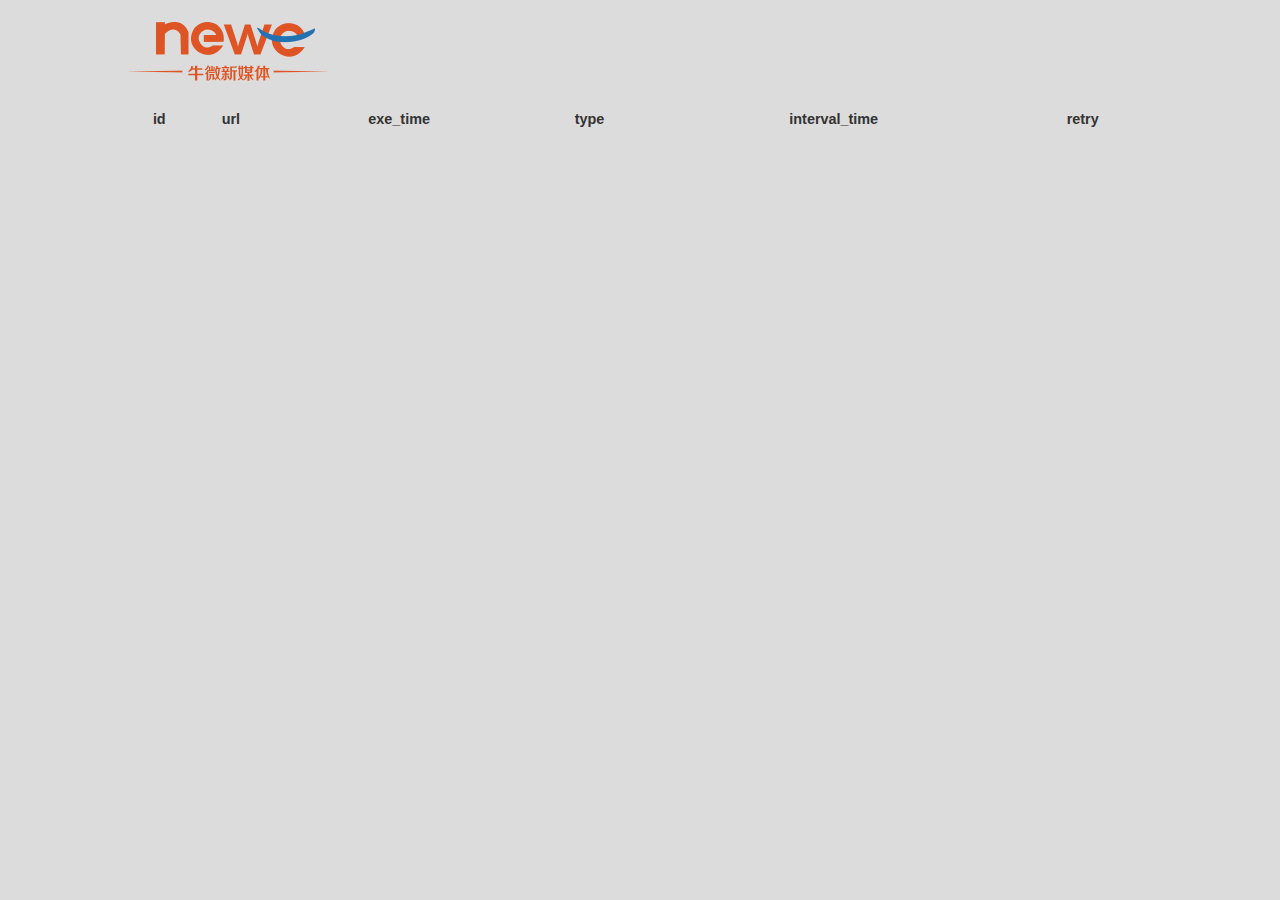
<file: web/index.html>
<!DOCTYPE html>
<html>
<head>
    <meta charset="utf-8">
    <meta name="viewport" content="initial-scale=1.0, maximum-scale=2.0">
    <title>NEWE 定时任务处理中心</title>
    <link rel="stylesheet" type="text/css" href="css/jquery.dataTables.min.css">
    <link rel="stylesheet" type="text/css" href="css/buttons.dataTables.min.css">
    <link rel="stylesheet" type="text/css" href="css/select.dataTables.min.css">
    <link rel="stylesheet" type="text/css" href="css/editor.dataTables.min.css">
    <link rel="stylesheet" type="text/css" href="resources/syntax/shCore.css">
    <link rel="stylesheet" type="text/css" href="resources/demo.css">
    <style type="text/css" class="init">

    </style>
</head>
<body class="dt-example" style="background: gainsboro">
<div style="margin-top:0px;margin:0 auto;width: 80%">
    <div><img src="images/logo.png"></div>
    <table class="display" id="example" width="100%">
        <thead>
        <tr>
            <th>id</th>
            <th>url</th>
            <th>exe_time</th>
            <th>type</th>
            <th>interval_time</th>
            <th>retry</th>
        </tr>
        </thead>
    </table>
</div>

<script type="text/javascript" language="javascript" src="js/moment.min.js">
</script>
<script type="text/javascript" language="javascript" src="js/jquery-1.11.3.min.js">
</script>
<script type="text/javascript" language="javascript" src="js/jquery.dataTables.min.js">
</script>
<script type="text/javascript" language="javascript" src="js/dataTables.buttons.min.js">
</script>
<script type="text/javascript" language="javascript" src="js/dataTables.select.min.js">
</script>
<script type="text/javascript" language="javascript" src="js/dataTables.editor.min.js">
</script>
<script type="text/javascript" language="javascript" src="resources/syntax/shCore.js">
</script>
<script type="text/javascript" language="javascript" src="resources/demo.js">
</script>
<script type="text/javascript" language="javascript" src="resources/editor-demo.js">
</script>
<script type="text/javascript" language="javascript" class="init">

    var editor; // use a global for the submit and return data rendering in the examples
    $(document).ready(function() {
        editor = new $.fn.dataTable.Editor( {
            ajax: 'data_process.php',
            table: '#example',
            idSrc: "id",
            fields: [ {
                label: 'url:',
                name:  'url'
            }, {
                label:     'exe_time:',
                name:      'exe_time',
                type:      'datetime',
                def:       function () { return new Date(); },
                format:    'YYYY-MM-DD HH:mm:ss',
                fieldInfo: ''
            }, {
                label: 'type:',
                name:  'type'
            }, {
                label: 'interval_tme:',
                name:  'interval_time'
            }
            ]
        } );

        $('#example').DataTable( {
            dom: 'Bfrtip',
            ajax: 'data_process.php',
            columns: [
                { data: 'id' },
                { data: 'url' },
                { data: 'exe_time' },
                { data: 'type' },
                { data: 'interval_time' },
                { data: 'retry' },
            ],
            select: true,
            buttons: [
                { extend: 'create', editor: editor },
                { extend: 'edit',   editor: editor },
                { extend: 'remove', editor: editor }
            ]
        } );
    } );

</script>
</body>
</html>
</file>
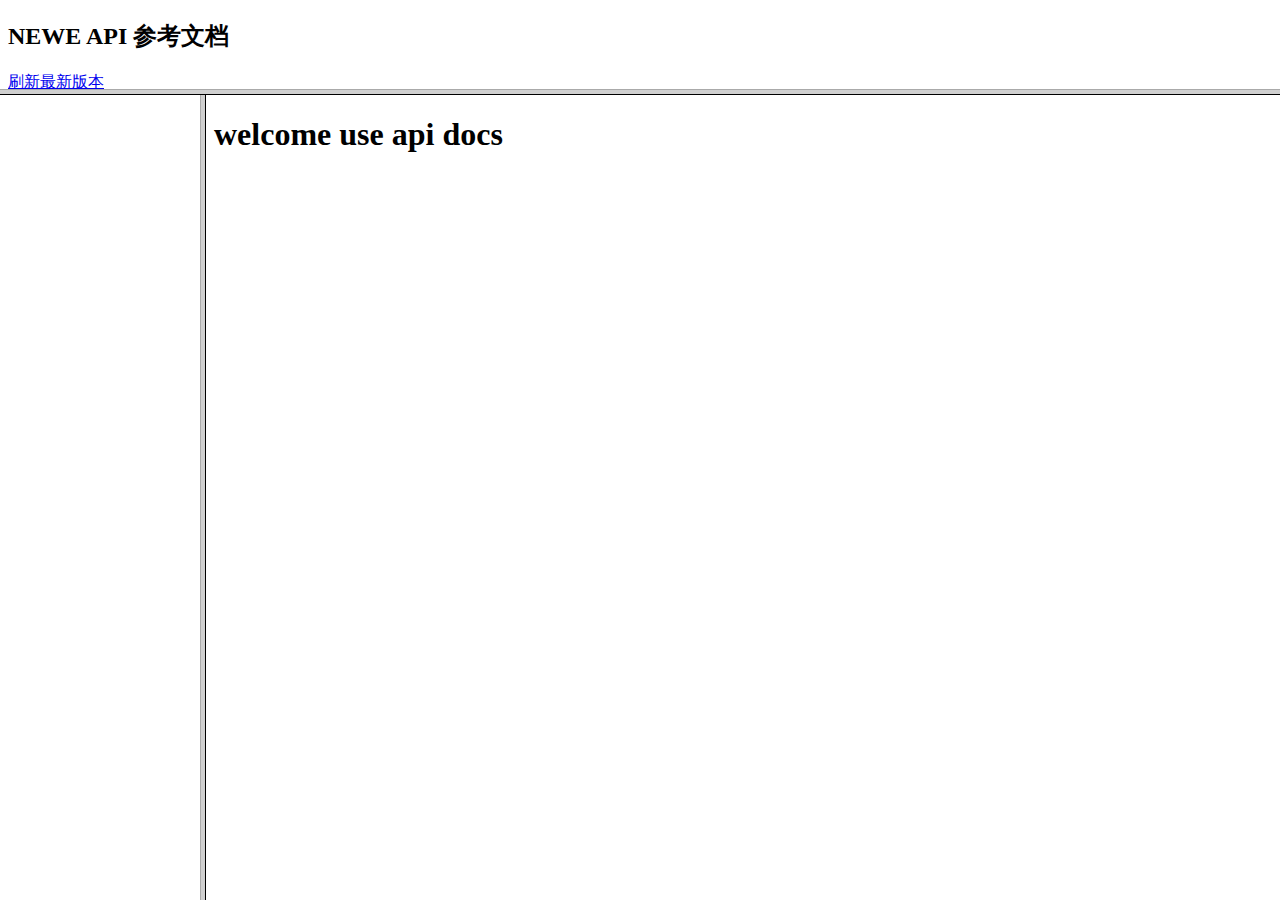
<file: api_docs/main.html>
<!DOCTYPE html>
<html>
<head lang="en">
    <meta charset="UTF-8">
    <title></title>
</head>

<frameset rows="10%,90%">

    <frame src="top.html">

    <frameset cols="200,*">
        <frame src="left.php">
        <frame src="welcome.html" name="showframe">
    </frameset>

</frameset>


</html>
</file>
<file: web/resources/syntax/shCore.css>
/**
 * SyntaxHighlighter
 * http://alexgorbatchev.com/SyntaxHighlighter
 *
 * SyntaxHighlighter is donationware. If you are using it, please donate.
 * http://alexgorbatchev.com/SyntaxHighlighter/donate.html
 *
 * @version
 * 3.0.83 (July 02 2010)
 * 
 * @copyright
 * Copyright (C) 2004-2010 Alex Gorbatchev.
 *
 * @license
 * Dual licensed under the MIT and GPL licenses.
 */
.syntaxhighlighter a,
.syntaxhighlighter div,
.syntaxhighlighter code,
.syntaxhighlighter table,
.syntaxhighlighter table td,
.syntaxhighlighter table tr,
.syntaxhighlighter table tbody,
.syntaxhighlighter table thead,
.syntaxhighlighter table caption,
.syntaxhighlighter textarea {
  -moz-border-radius: 0 0 0 0 !important;
  -webkit-border-radius: 0 0 0 0 !important;
  background: none !important;
  border: 0 !important;
  bottom: auto !important;
  float: none !important;
  height: auto !important;
  left: auto !important;
  line-height: 1.1em !important;
  margin: 0 !important;
  outline: 0 !important;
  overflow: visible !important;
  padding: 0 !important;
  position: static !important;
  right: auto !important;
  text-align: left !important;
  top: auto !important;
  vertical-align: baseline !important;
  width: auto !important;
  box-sizing: content-box !important;
  font-family: "Source Code Pro","Consolas","Monaco","Bitstream Vera Sans Mono","Courier New",Courier,monospace !important;
  font-weight: normal !important;
  font-style: normal !important;
  font-size: 1em !important;
  min-height: inherit !important;
  min-height: auto !important;
  white-space: nowrap;
}

.syntaxhighlighter {
  width: 100% !important;
  margin: 1em 0 1em 0 !important;
  position: relative !important;
  overflow: auto !important;
  font-size: 1em !important;
  clear: both;
}
.syntaxhighlighter.source {
  overflow: hidden !important;
}
.syntaxhighlighter .bold {
  font-weight: bold !important;
}
.syntaxhighlighter .italic {
  font-style: italic !important;
}
.syntaxhighlighter .line {
  white-space: nowrap !important;
}
.syntaxhighlighter table {
  width: 100% !important;
}
.syntaxhighlighter table caption {
  text-align: left !important;
  padding: .5em 0 0.5em 1em !important;
}
.syntaxhighlighter table td.code {
  width: 100% !important;
}
.syntaxhighlighter table td.code .container {
  position: relative !important;
}
.syntaxhighlighter table td.code .container textarea {
  box-sizing: border-box !important;
  position: absolute !important;
  left: 0 !important;
  top: 0 !important;
  width: 100% !important;
  height: 100% !important;
  border: none !important;
  background: white !important;
  padding-left: 1em !important;
  overflow: hidden !important;
  white-space: pre !important;
}
.syntaxhighlighter table td.gutter .line {
  text-align: right !important;
  padding: 2px 0.5em 2px 1em !important;
}
.syntaxhighlighter table td.code .line {
  padding: 2px 1em !important;
}
.syntaxhighlighter.nogutter td.code .container textarea, .syntaxhighlighter.nogutter td.code .line {
  padding-left: 0em !important;
}
.syntaxhighlighter.show {
  display: block !important;
}
.syntaxhighlighter.collapsed table {
  display: none !important;
}
.syntaxhighlighter.collapsed .toolbar {
  padding: 0.1em 0.8em 0em 0.8em !important;
  font-size: 1em !important;
  position: static !important;
  width: auto !important;
  height: auto !important;
}
.syntaxhighlighter.collapsed .toolbar span {
  display: inline !important;
  margin-right: 1em !important;
}
.syntaxhighlighter.collapsed .toolbar span a {
  padding: 0 !important;
  display: none !important;
}
.syntaxhighlighter.collapsed .toolbar span a.expandSource {
  display: inline !important;
}
.syntaxhighlighter .toolbar {
  position: absolute !important;
  right: 1px !important;
  top: -18px !important;
  font-size: 10px !important;
  z-index: 7 !important;
}
.syntaxhighlighter .toolbar span.title {
  display: inline !important;
}
.syntaxhighlighter .toolbar a {
  display: block !important;
  text-align: center !important;
  text-decoration: none !important;
  padding-top: 1px !important;
}
.syntaxhighlighter .toolbar a.expandSource {
  display: none !important;
}
.syntaxhighlighter.ie {
  font-size: .9em !important;
  padding: 1px 0 1px 0 !important;
}
.syntaxhighlighter.ie .toolbar {
  line-height: 8px !important;
}
.syntaxhighlighter.ie .toolbar a {
  padding-top: 0px !important;
}
.syntaxhighlighter.printing .line.alt1 .content,
.syntaxhighlighter.printing .line.alt2 .content,
.syntaxhighlighter.printing .line.highlighted .number,
.syntaxhighlighter.printing .line.highlighted.alt1 .content,
.syntaxhighlighter.printing .line.highlighted.alt2 .content {
  background: none !important;
}
.syntaxhighlighter.printing .line .number {
  color: #bbbbbb !important;
}
.syntaxhighlighter.printing .line .content {
  color: black !important;
}
.syntaxhighlighter.printing .toolbar {
  display: none !important;
}
.syntaxhighlighter.printing a {
  text-decoration: none !important;
}
.syntaxhighlighter.printing .plain, .syntaxhighlighter.printing .plain a {
  color: black !important;
}
.syntaxhighlighter.printing .comments, .syntaxhighlighter.printing .comments a {
  color: #008200 !important;
}
.syntaxhighlighter.printing .string, .syntaxhighlighter.printing .string a {
  color: blue !important;
}
.syntaxhighlighter.printing .keyword {
  color: #006699 !important;
  font-weight: bold !important;
}
.syntaxhighlighter.printing .preprocessor {
  color: gray !important;
}
.syntaxhighlighter.printing .variable {
  color: #aa7700 !important;
}
.syntaxhighlighter.printing .value {
  color: #009900 !important;
}
.syntaxhighlighter.printing .functions {
  color: #ff1493 !important;
}
.syntaxhighlighter.printing .constants {
  color: #0066cc !important;
}
.syntaxhighlighter.printing .script {
  font-weight: bold !important;
}
.syntaxhighlighter.printing .color1, .syntaxhighlighter.printing .color1 a {
  color: gray !important;
}
.syntaxhighlighter.printing .color2, .syntaxhighlighter.printing .color2 a {
  color: #ff1493 !important;
}
.syntaxhighlighter.printing .color3, .syntaxhighlighter.printing .color3 a {
  color: red !important;
}
.syntaxhighlighter.printing .break, .syntaxhighlighter.printing .break a {
  color: black !important;
}



/**
 * SyntaxHighlighter
 * http://alexgorbatchev.com/SyntaxHighlighter
 *
 * SyntaxHighlighter is donationware. If you are using it, please donate.
 * http://alexgorbatchev.com/SyntaxHighlighter/donate.html
 *
 * @version
 * 3.0.83 (July 02 2010)
 * 
 * @copyright
 * Copyright (C) 2004-2010 Alex Gorbatchev.
 *
 * @license
 * Dual licensed under the MIT and GPL licenses.
 */
.syntaxhighlighter {
  background-color: white !important;
  font-size: 13px !important;
  overflow: visible !important;
}
.syntaxhighlighter .line.alt1 {
  background-color: white !important;
}
.syntaxhighlighter .line.alt2 {
  background-color: #F8F8F8 !important;
}
.syntaxhighlighter .line.highlighted.alt1, .syntaxhighlighter .line.highlighted.alt2 {
  background-color: #e0e0e0 !important;
}
.syntaxhighlighter .line.highlighted.number {
  color: black !important;
}
.syntaxhighlighter table caption {
  color: black !important;
}
.syntaxhighlighter .gutter {
}
.syntaxhighlighter .gutter div {
  color: #5C5C5C !important;
}
.syntaxhighlighter .gutter .line.alt1, .syntaxhighlighter  .gutter .line.alt2 {
  background-color: white !important;
}
.odd .syntaxhighlighter .gutter .line.alt1, .odd .syntaxhighlighter  .gutter .line.alt2 {
  background-color: #F2F2F2 !important;
}
.syntaxhighlighter .gutter .line {
  border-right: 3px solid #4E6CA3 !important;
}
.syntaxhighlighter .gutter .line.highlighted {
  background-color: #4E6CA3 !important;
  color: white !important;
}
.syntaxhighlighter.printing .line .content {
  border: none !important;
}
.syntaxhighlighter.collapsed {
  overflow: visible !important;
}
.syntaxhighlighter.collapsed .toolbar {
  color: blue !important;
  background: white !important;
  border: 1px solid #4E6CA3 !important;
}
.syntaxhighlighter.collapsed .toolbar a {
  color: blue !important;
}
.syntaxhighlighter.collapsed .toolbar a:hover {
  color: red !important;
}
.syntaxhighlighter .toolbar {
  color: white !important;
  border: none !important;
}
.syntaxhighlighter .toolbar a {
  font: 100%/1.45em "Lucida Grande", Verdana, Arial, Helvetica, sans-serif !important;
  color: white !important;
  background: #4E6CA3 !important;
  float: right !important;
  padding: 2px 5px !important;
  clear: both;
}
.syntaxhighlighter .toolbar a:hover {
  color: #b7c5df !important;
  background: #39568b !important;
}
.syntaxhighlighter .plain, .syntaxhighlighter .plain a {
  color: black !important;
}
.syntaxhighlighter .comments, .syntaxhighlighter .comments a {
  color: #008200 !important;
}
.syntaxhighlighter .string, .syntaxhighlighter .string a {
  color: blue !important;
}
.syntaxhighlighter .keyword {
  color: #006699 !important;
}
.syntaxhighlighter .preprocessor {
  color: gray !important;
}
.syntaxhighlighter .variable {
  color: #aa7700 !important;
}
.syntaxhighlighter .value {
  color: #009900 !important;
}
.syntaxhighlighter .functions {
  color: #ff1493 !important;
}
.syntaxhighlighter .constants {
  color: #0066cc !important;
}
.syntaxhighlighter .script {
  font-weight: bold !important;
  color: #006699 !important;
  background-color: none !important;
}
.syntaxhighlighter .color1, .syntaxhighlighter .color1 a {
  color: gray !important;
}
.syntaxhighlighter .color2, .syntaxhighlighter .color2 a {
  color: #ff1493 !important;
}
.syntaxhighlighter .color3, .syntaxhighlighter .color3 a {
  color: red !important;
}

.syntaxhighlighter .keyword {
  font-weight: bold !important;
}

.datatables_ref:hover {
	text-decoration: underline;
	cursor: pointer;
	*cursor: hand;
}

.syntaxhighlighter .dtapi {
	color: #069;
}

.syntaxhighlighter .dtapi:hover {
	text-decoration: underline;
	cursor: pointer;
	*cursor: hand;
}

.syntaxhighlighter table {
  table-layout: fixed !important;
}

.syntaxhighlighter table td.gutter {
  width: 46px !important; /* enough for three digits */
}

.syntaxhighlighter table td.code {
  width: auto !important;
  overflow: auto !important;
}
</file>
<file: web/resources/demo.css>
@import url(http://fonts.googleapis.com/css?family=Raleway:100);

body {
	font: 90%/1.45em "Helvetica Neue", HelveticaNeue, Arial, Helvetica, sans-serif;
	margin: 0;
	padding: 0;
	color: #333;
	background-color: #fff;
}

body.dt-example-bootstrap {
	font-family: "Helvetica Neue",Helvetica,Arial,sans-serif;
	font-size: 14px;
	line-height: 1.42857143;
}

div.container {
	max-width: 980px;
	margin: 0 auto;
}

h1 {
	font-family: 'HelveticaNeue-UltraLight', 'Helvetica Neue UltraLight', 'Raleway', 'Helvetica Neue', Arial, Helvetica, sans-serif;
    font-weight: 100;
    letter-spacing: 1px;
	font-size: 3em;
	line-height: 1em;
}

h1 span {
	font-size: 0.5em;
	line-height: 1em;
}

a {
	cursor: pointer;
	color: #3174c7;
	text-decoration: none;
}

p > a:hover {
	text-decoration: underline;
}

div.toc ul {
	color: #4E6CA3;
	list-style-type: none;
	padding-left: 0;
}

div.toc li {
	padding: 0.2em 1em;
	border-left: 4px solid transparent;
	border-bottom: 1px solid #e6e6e6;
}

div.toc li.active {
	border-left: 4px solid #458ae0;
}


div.toc li:first-child {
	border-top: 1px solid #efefef;
}

div.toc li:last-child {
	border-bottom: 1px solid #efefef;
}


div.epilogue {
	text-align: center;
}

p.copyright {
	font-size: 0.8em;
	padding-bottom: 2em;
	margin-bottom: 0;
}

.clear {
	clear: both;
	height: 0;
}


div.info {
	margin-bottom: 2em;

	-webkit-column-count: 2;
	   -moz-column-count: 2;
	    -ms-column-count: 2;
	     -o-column-count: 2;
	column-count: 2;


	-webkit-column-rule: 1px solid #F3F3F3;
	   -moz-column-rule: 1px solid #F3F3F3;
	    -ms-column-rule: 1px solid #F3F3F3;
	     -o-column-rule: 1px solid #F3F3F3;
	column-rule: 1px solid #F3F3F3;
}

div.info > * {
	-webkit-column-break-inside: avoid;
	break-inside: avoid;
}

div.info li {
	margin-top: 0.75em;
}

div.info p:first-child {
	margin-top: 0;
}

div.footer {
	position: relative;
	margin-top: 3em;
	border-top: 1px solid #999;
	background-color: #eee;
}

div.footer > div.liner {
	max-width: 960px;
	margin: 0 auto;
}

div.footer > div.gradient {
	position: absolute;
	top: 0;
	left: 0;
	width: 100%;
	height: 6px;

	background: -moz-linear-gradient(top, rgba(0,0,0,0.2) 0%, rgba(0,0,0,0) 100%); /* FF3.6+ */
	background: -webkit-gradient(linear, left top, left bottom, color-stop(0%,rgba(0,0,0,0.2)), color-stop(100%,rgba(0,0,0,0))); /* Chrome,Safari4+ */
	background: -webkit-linear-gradient(top, rgba(0,0,0,0.2) 0%,rgba(0,0,0,0) 100%); /* Chrome10+,Safari5.1+ */
	background: -o-linear-gradient(top, rgba(0,0,0,0.2) 0%,rgba(0,0,0,0) 100%); /* Opera 11.10+ */
	background: -ms-linear-gradient(top, rgba(0,0,0,0.2) 0%,rgba(0,0,0,0) 100%); /* IE10+ */
	background: linear-gradient(to bottom, rgba(0,0,0,0.2) 0%,rgba(0,0,0,0) 100%); /* W3C */
	filter: progid:DXImageTransform.Microsoft.gradient( startColorstr='#a6000000', endColorstr='#00000000',GradientType=0 ); /* IE6-9 */
}

div.toc {
	-webkit-column-count: 2;
	   -moz-column-count: 2;
	    -ms-column-count: 2;
	     -o-column-count: 2;
	column-count: 2;
}

div.toc-group {
	display: inline-block;
	width: 100%;
}

div.box {
	overflow: auto;
	height: 8em;
	padding: 1em;
	color: #444;
	background-color: #fcfcfc;
	border: 1px solid #e0e0e0;
	margin-bottom: 2em;
}


code {
	font-family: "Source Code Pro", Consolas, Menlo, Monaco, "Courier New", monospace;
	padding: 1px 4px;
	font-size: 0.8em;

	color: #444;
	background-color: #fcfcfc;

	border: 1px solid #e0e0e0;
	-webkit-border-radius: 3px;
	   -moz-border-radius: 3px;
	        border-radius: 3px;
}

code:after {
	display: inline-block;
	border-left: 1px solid rgba( 0, 0, 0, 0.2 );
	margin-left: 4px;
	padding-left: 4px;
	opacity: 0.5;
}

a code {
	text-decoration: underline;
}

code.option {
	color: #D14; /* red */
	background-color: #fcf6f8;
	border: 1px solid #f7d6df;
	white-space: nowrap;
}
code.option:after { content: 'Option'; }

code.path {
	color: #095c05; /* dark green */
	background-color: #eef7ed;
	border: 1px solid #8ccb89;
	white-space: nowrap;
}
code.path:after { content: 'Path'; }

code.tag {
	color: #c29f00; /* yellow */
	background-color: #fff9d7;
	border: 1px solid #ffe700;
	white-space: nowrap;
}
code.tag:after { content: 'Tag'; }

code.api {
	color: #0c199c; /* dark blue */
	background-color: #f4f5fc;
	border: 1px solid #c6cbe9;
	white-space: nowrap;
}
code.api:after { content: 'API'; }

code.type {
	color: #d119cf; /* pink */
	background-color: #faebfa;
	border: 1px solid #f3aef2;
	white-space: nowrap;
}
code.type:after { content: 'Type'; }

code.event {
	color: #2a839e; /* deep aqua */
	background-color: #f5fafb;
	border: 1px solid #a8ddec;
	white-space: nowrap;
}
code.event:after { content: 'Event'; }

code.string {
	color: #c05f1d; /* brown */
	background-color: #f5eee9;
	border: 1px solid #dfc4b2;
	white-space: nowrap;
}
code.string:after { content: 'String'; }

code.field {
	color: #ad1ee8; /* purple */
	background-color: #f9f1fc;
	border: 1px solid #ebc9f7;
	white-space: nowrap;
}
code.field:after { content: 'Field'; }

code.button {
	color: #464e50; /* grey */
	background-color: #f2f7f9;
	border: 1px solid #b8c3c5;
	white-space: nowrap;
}
code.button:after { content: 'Button'; }

code.multiline {
	display: inline-block;
	width: 95%;
}

div.syntaxhighlighter code:after {
	display: none;
}


ul.tabs {
	position: relative;
	top: 1px;
	height: 40px;
	margin: 20px 20px 0 0;
}


ul.tabs li {
	display: block;
	float: left;
	padding: 0 15px;
	height: 40px;
	font-size: 1.2em;
	margin: 0 5px;
	cursor: pointer;
	line-height: 40px;
	color: #121e32;
	border: 1px solid white;
	border-bottom: none;
	margin-top: -1px;
}

ul.tabs li.active {
	border: 1px solid #ccc;
	border-bottom: 1px solid white;
	margin-top: 0;
	border-top-left-radius: 5px;
	border-top-right-radius: 5px;
}

ul.tabs li:hover {
	background-color: #fafafa;
}

ul.tabs li.active:hover {
	background-color: white;
}

div.tabs {
	clear: both;
	margin-top: -1px;
}

div.tabs>div {
	padding: 15px;
	border: 1px solid #ccc;
	display: none;
	border-radius: 5px;
	box-shadow: 2px 2px 2px #bbb;
}

div.tabs>div h1 {
	border-bottom: none;
	margin-top: 1em;
}

div.tabs > div > p:first-child {
	margin-top: 0;
}

div.column_half {
	float: left;
	width: 49%;
	padding-right: 1%;
}


@media only screen and (max-width : 979px) {
	div.container,
	div.footer {
		padding: 0 1em;
	}
}

@media
	screen and (max-width : 767px),
	screen and (max-width : 768px) and (orientation: portrait) {
	div.info {
		-webkit-column-count: 1;
		   -moz-column-count: 1;
		    -ms-column-count: 1;
		     -o-column-count: 1;
		column-count: 1;
	}

	div.toc {
		-webkit-column-count: 1;
		   -moz-column-count: 1;
		    -ms-column-count: 1;
		     -o-column-count: 1;
		column-count: 1;
	}

	h1 span {
		display: block;
	}
}
</file>
